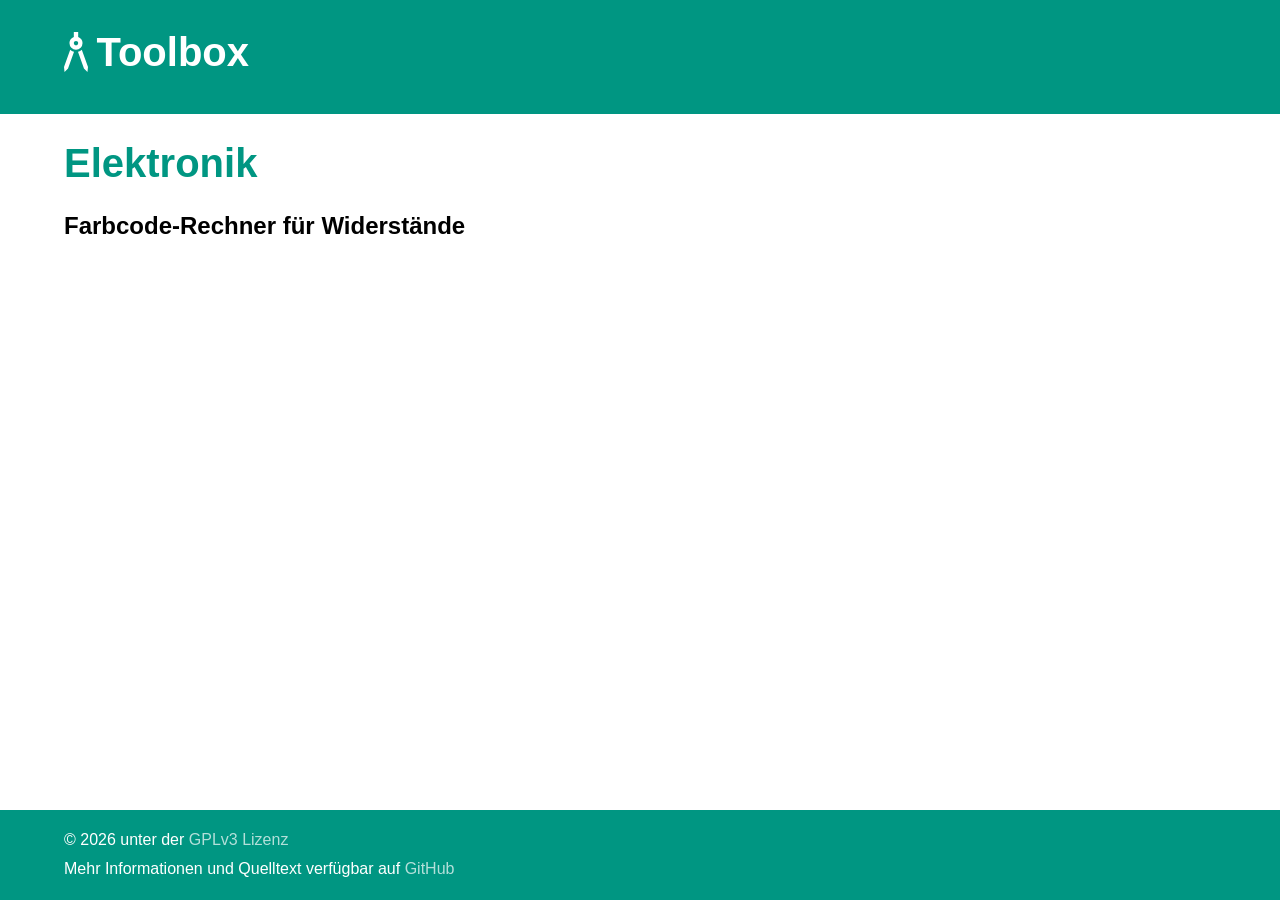
<file: index.html>
<!Doctype html>
<html lang="de">
	<head>
		<title>Toolbox</title>
		<meta charset="utf-8">
		<meta name="viewport" content="initial-scale=2, maximum-scale=1">
		<link rel="icon" type="image/svg+xml" href="img/Tool.svg" sizes="any">
		<!--
			-- Please update the references to the stylesheets and scripts
			-- in your module directory. The current references are just for this template.
		  -->
		<link rel="stylesheet" type="text/css" href="./stylesheets/style.css">
		<script src="./scripts/app.js" type="module"></script>
	</head>
	<body>
		<header>
			<a href="">
				<img src="./img/Tool_white.svg" alt="Toolbox Logo">
				<span>Toolbox</span>
			</a>
		</header>
		<main>
			<!--
		    -- This HTML document is just a template for all the other modules.
				-- Therefore, the main section is kept empty. Everything is created with app.js
				-- Write your own app.js and add your content to this main section.
			  -->
		</main>
		<footer>
			<p>&copy; 2026 unter der <a href="https://www.gnu.org/licenses/gpl-3.0-standalone.html">GPLv3 Lizenz</a><br>Mehr Informationen und Quelltext verfügbar auf <a href="https://github.com/MitchiLaser/web-toolbox">GitHub</a></p>
		</footer>
	</body>
</html>
</file>
<file: stylesheets/style.css>
/*
 * This file combines all the common stylesheets for the website skeleton
 */

@import "./colors.css";
@import "./skeleton.css";
</file>
